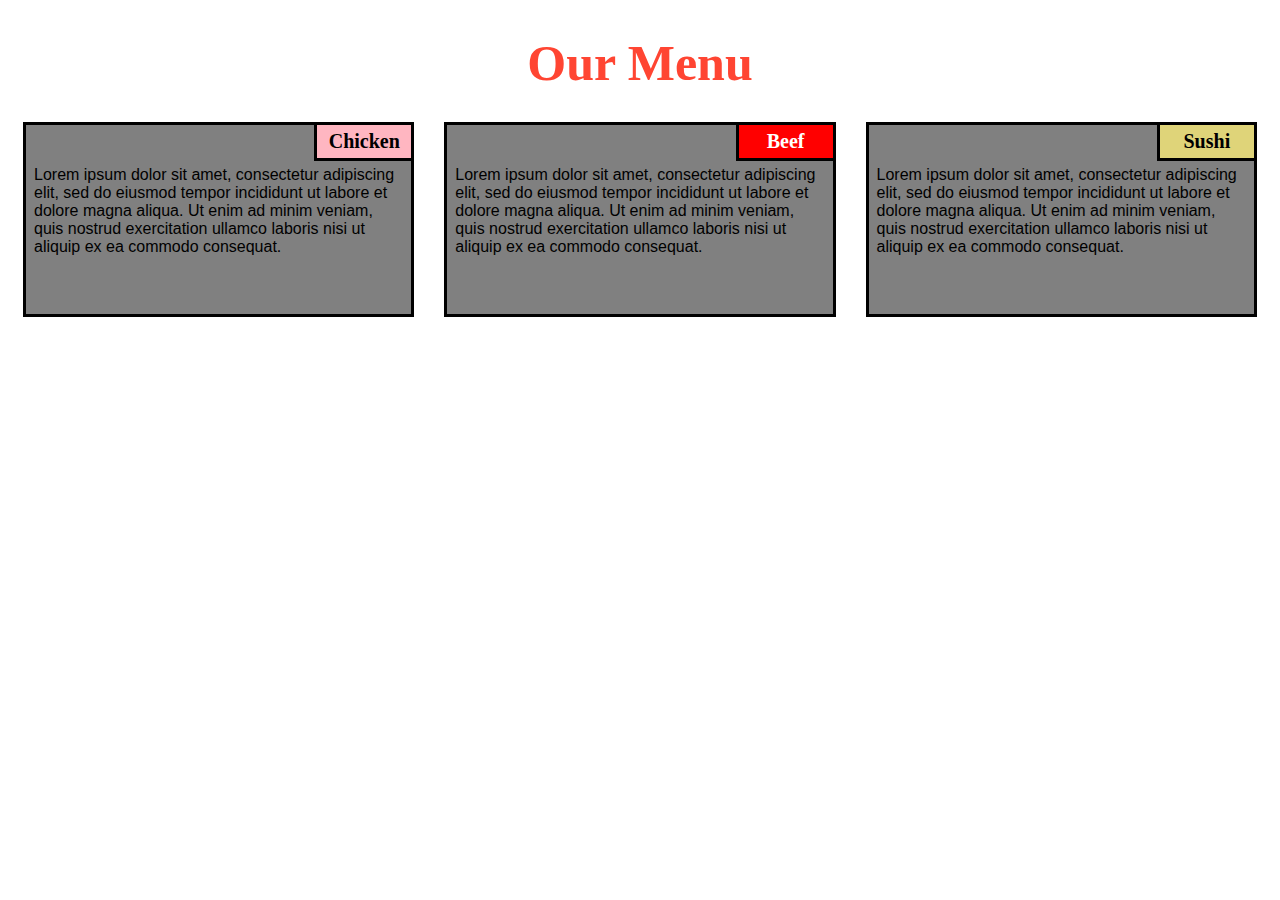
<file: module2-solution/index.html>
<!DOCTYPE html>
<html>
<head>
	<meta charset="utf-8">
	
	<title>Our Menu</title>
</head>
<link rel="stylesheet" type="text/css" href="css/style.css">

<body>
	<h1>Our Menu</h1>
	<section class="col-lg-4 col-md-6 col-sm-12">
        <div>
            <p class="item1">Chicken</p>
            <p class="content">
                Lorem ipsum dolor sit amet, consectetur adipiscing elit, sed do eiusmod tempor incididunt ut labore et dolore magna aliqua. Ut enim ad minim veniam, quis nostrud exercitation ullamco laboris nisi ut aliquip ex ea commodo consequat.
            </p>
        </div>
    </section>

	<section class="col-lg-4 col-md-6 col-sm-12"> 
 		<div>
			<p class="item2">Beef</p>
			<p class="content">Lorem ipsum dolor sit amet, consectetur adipiscing elit, sed do eiusmod tempor incididunt ut labore et dolore magna aliqua. Ut enim ad minim veniam, quis nostrud exercitation ullamco laboris nisi ut aliquip ex ea commodo consequat. </p>
		</div>
 	</section>

 <section class="col-lg-4 col-md-6 col-sm-12"> 
 	<div>
	<p class="item3">Sushi </p>
	<p class="content">Lorem ipsum dolor sit amet, consectetur adipiscing elit, sed do eiusmod tempor incididunt ut labore et dolore magna aliqua. Ut enim ad minim veniam, quis nostrud exercitation ullamco laboris nisi ut aliquip ex ea commodo consequat. </p>
	</div>


</body>
</html>
</file>
<file: module2-solution/css/style.css>
/*basic style*/
    * {
        box-sizing: border-box;
    }

    body {
    background-color: white;
    }

    h1 {
       margin-bottom: 15px;
    text-align: center;
    color: #ff4532;
    font-size: 50px;
    }

    section {
        position: relative;
        padding: 15px;
        width: 90%;
    }

    p {
        position: relative;
        clear: right;
    }

    div {
        position: relative;
        background-color: gray;
        border: 3.5px solid black;
        width: 100%;
        margin-left: auto;
        margin-right: auto;
        margin-bottom: auto;
    }

    .item1 {
        float: right;
        width: 100px;
        padding: 5px;
        margin: -3px -3px 0px;
        border: 3.5px solid black;
        text-align: center;
        font-size: 125%;
        font-weight: bold;
        background-color: #FFB6C1;

    }

    .item2 {
        float: right;
        color: white;
        width: 100px;
        padding: 5px;
        margin: -3px -3px 0px;
        border: 3.5px solid black;
        text-align: center;
        font-size: 125%;
        font-weight: bold;
        background-color: #FF0000;

    }

    .item3 {
        color: black;
        float: right;
        width: 100px;
        padding: 5px;
         margin: -3px -3px 0px;
        border: 3.5px solid black;
        text-align: center;
        font-size: 125%;
        font-weight: bold;
        background-color: rgb(223, 212, 121);

    }

    .content {
        padding: 5px;
        border: none;
        background-color: gray;
        font-family: Helvetica;
        color: black;
        margin: 3px ;
        height: 150px;
        overflow: auto;
    }

    .row {
        width: 90%;
    }

    /*desktop version*/
    @media (min-width: 992px) {
        .col-lg-4 {
            float: left;
            width: 33.33%;
        }
    }

    /*tablet version*/
    @media (min-width: 768px) and (max-width: 991px) {
        .col-md-6 {
            float: left;
            width: 50%;
            margin-left: auto;
            margin-right: auto;
        }

        .col-md-12 {
            float: left;
            width: 100%;
            margin-left: auto;
            margin-right: auto;
        }
    }

    /*mobile version*/
    @media (max-width: 767px) {
        .col-sm-12 {
            float: left;
            width: 100%;
        }
    }
</file>
